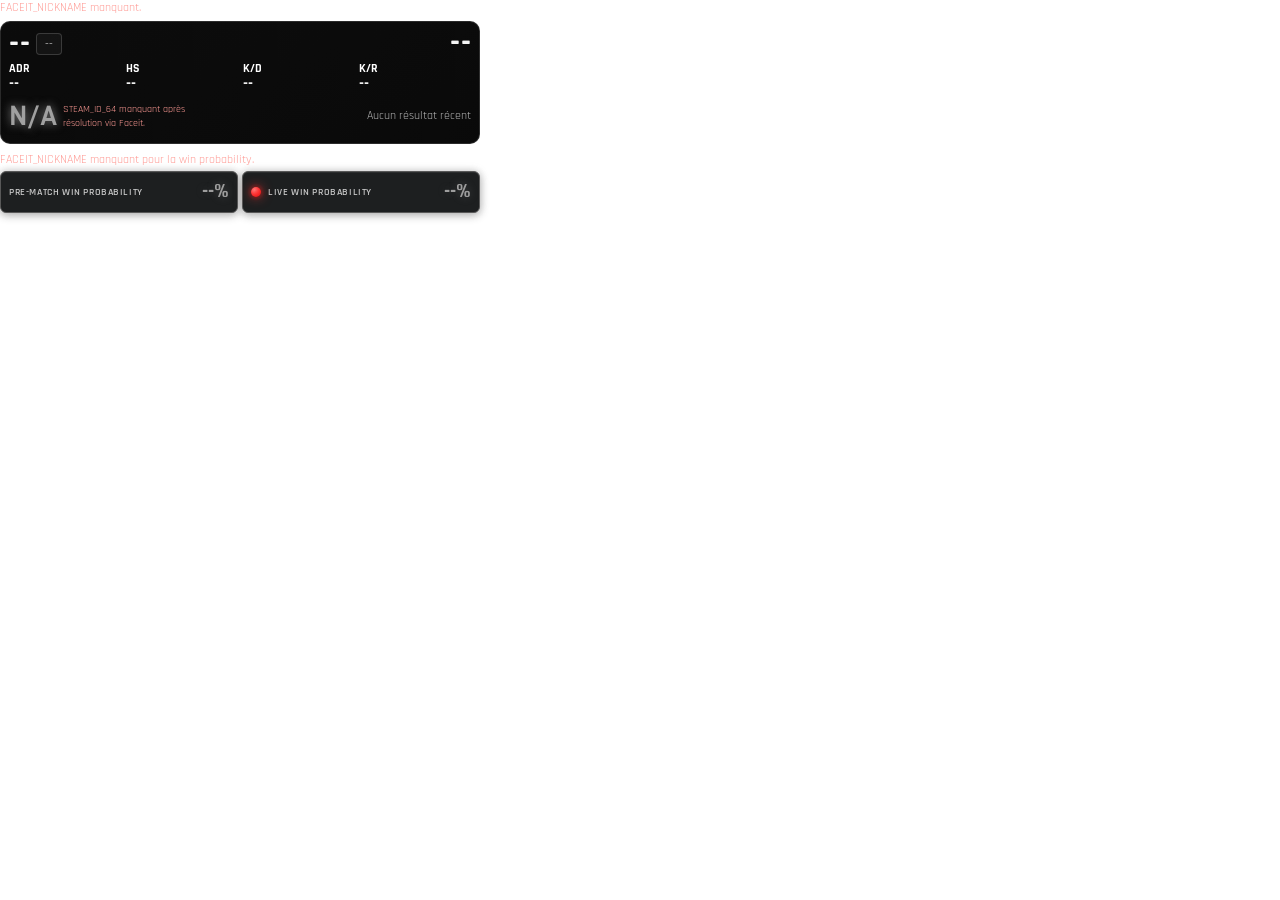
<file: index.html>
<!-- index.html - Structure sémantique du widget CS2 Stats (Faceit + Leetify). -->
<!doctype html>
<html lang="fr">
<head>
  <meta charset="UTF-8" />
  <meta name="viewport" content="width=device-width, initial-scale=1.0" />
  <title>Widget CS2 Stats</title>
  <link rel="preconnect" href="https://fonts.googleapis.com" />
  <link rel="preconnect" href="https://fonts.gstatic.com" crossorigin />
  <link
    href="https://fonts.googleapis.com/css2?family=Inter:wght@400;500;700;800&family=Rajdhani:wght@500;700&display=swap"
    rel="stylesheet"
  />
  <link rel="stylesheet" href="./style.css?v=20260222-19" />
</head>
<body>
  <main class="widget" aria-live="polite">
    <header class="widget__header">
      <h1>CS2 Stats Widget</h1>
    </header>

    <section id="faceit-section" class="widget-section" aria-busy="false">
      <div class="section-heading">
        <h2>Live Card</h2>
        <span id="faceit-loader" class="section-loader" hidden></span>
      </div>
      <p id="faceit-error" class="section-error" hidden></p>

      <article id="faceit-panel" class="faceit-hud">
        <img id="faceit-avatar" class="faceit-avatar" src="" alt="Avatar joueur Faceit" />
        <div class="faceit-hud__content">
          <div class="faceit-hud__top">
            <div class="faceit-hud__player">
              <h3 id="faceit-nickname">--</h3>
              <span id="faceit-country" class="country-chip">--</span>
            </div>
            <div class="faceit-hud__rank">
              <span id="faceit-elo" class="faceit-elo">--</span>
              <img id="faceit-level-badge" class="faceit-level-badge" src="" alt="Badge niveau Faceit" hidden />
              <span id="faceit-top-rank" class="faceit-top-rank" hidden>#--</span>
            </div>
          </div>

          <div class="faceit-hud__stats">
            <div class="hud-stat">
              <span class="hud-stat__label">ADR</span>
              <span id="faceit-avg" class="hud-stat__value">--</span>
            </div>
            <div class="hud-stat">
              <span class="hud-stat__label">HS</span>
              <span id="faceit-hs" class="hud-stat__value">--</span>
            </div>
            <div class="hud-stat">
              <span class="hud-stat__label">K/D</span>
              <span id="faceit-kd" class="hud-stat__value">--</span>
            </div>
            <div class="hud-stat">
              <span class="hud-stat__label">K/R</span>
              <span id="faceit-kr" class="hud-stat__value">--</span>
            </div>
          </div>

          <div class="faceit-hud__bottom">
            <div class="faceit-hud__identity">
              <div id="premier-mini-slot" class="premier-mini-slot" aria-live="polite">
                <span class="premier-mini-value">N/A</span>
              </div>
              <span id="premier-loader" class="section-loader section-loader--inline" hidden></span>
              <p id="premier-error" class="section-error section-error--inline" hidden></p>
            </div>
            <div id="faceit-last-matches" class="results-pills results-pills--inline"></div>
          </div>
        </div>
      </article>

      <section id="winprob-section" class="winprob-section" aria-busy="false" aria-label="Probabilité de victoire">
        <span id="winprob-loader" class="section-loader" hidden></span>
        <p id="winprob-error" class="section-error section-error--inline-block" hidden></p>
        <div class="winprob-grid">
          <div id="winprob-badge" class="winprob-badge">
            <span class="winprob-badge__label">PRE-MATCH WIN PROBABILITY</span>
            <span id="winprob-value" class="winprob-badge__value">--%</span>
            <span id="winprob-meta" class="winprob-badge__meta">Aucune partie en cours</span>
          </div>
          <div id="live-winprob-badge" class="winprob-badge winprob-badge--live">
            <span class="winprob-badge__label"><span class="live-dot" aria-hidden="true"></span>LIVE WIN PROBABILITY</span>
            <span id="live-winprob-value" class="winprob-badge__value">--%</span>
            <span id="live-winprob-meta" class="winprob-badge__meta">Aucune partie en cours</span>
          </div>
        </div>
      </section>
    </section>

    <footer class="widget__footer">
      <span id="last-updated">Dernière mise à jour: --</span>
    </footer>
  </main>

  <script src="./script.js?v=20260222-21" defer></script>
</body>
</html>
</file>
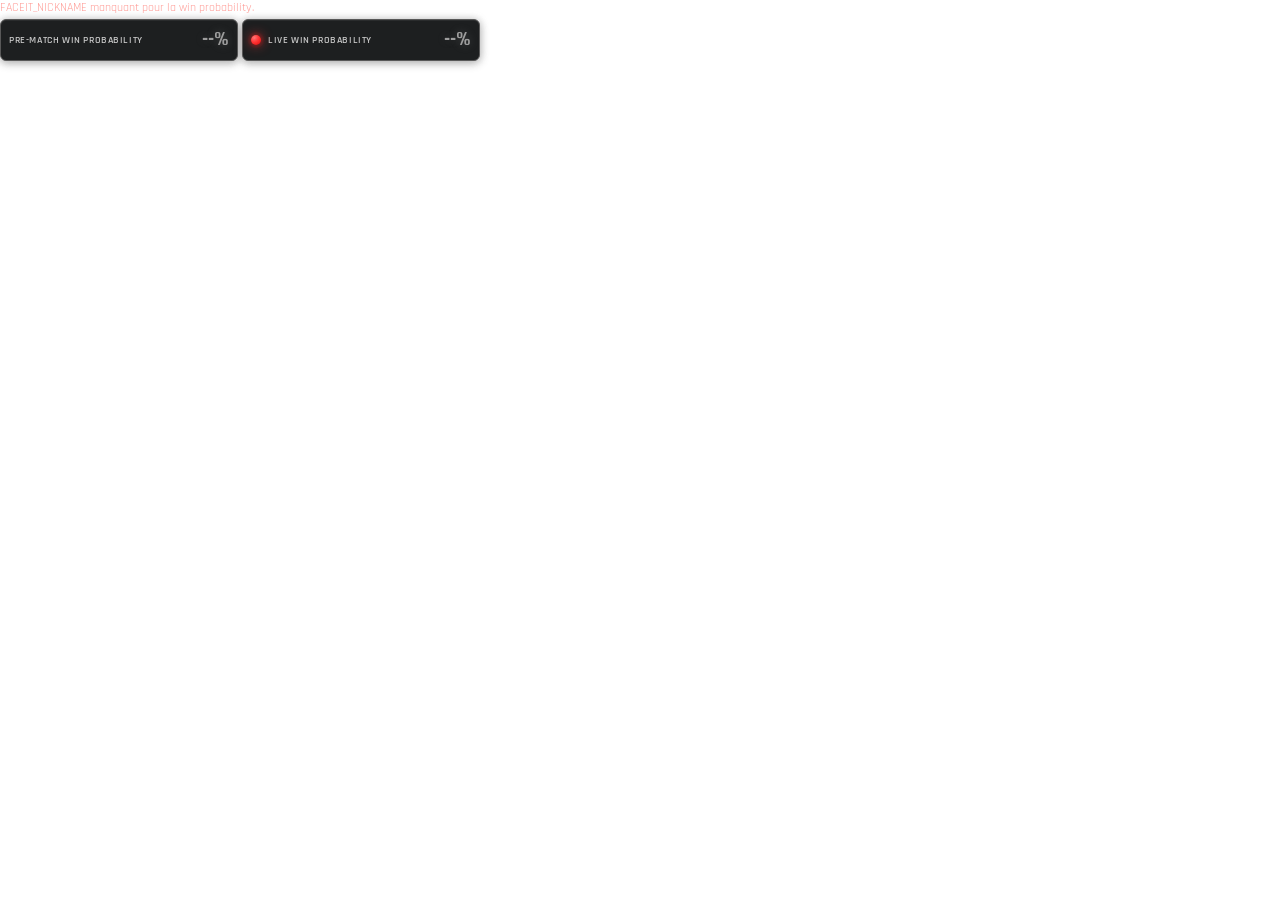
<file: index-v2.html>
<!-- index-v2.html - Vue compacte du widget (Win Probability uniquement). -->
<!doctype html>
<html lang="fr">
<head>
  <meta charset="UTF-8" />
  <meta name="viewport" content="width=device-width, initial-scale=1.0" />
  <title>Widget CS2 Win Probability</title>
  <link rel="preconnect" href="https://fonts.googleapis.com" />
  <link rel="preconnect" href="https://fonts.gstatic.com" crossorigin />
  <link
    href="https://fonts.googleapis.com/css2?family=Inter:wght@400;500;700;800&family=Rajdhani:wght@500;700&display=swap"
    rel="stylesheet"
  />
  <link rel="stylesheet" href="./style.css?v=20260316-v2" />
</head>
<body>
  <main class="widget widget--v2" aria-live="polite">
    <section id="winprob-section" class="winprob-section" aria-busy="false" aria-label="Probabilité de victoire">
      <span id="winprob-loader" class="section-loader" hidden>Chargement…</span>
      <p id="winprob-error" class="section-error section-error--inline-block" hidden></p>
      <div class="winprob-grid">
        <div id="winprob-badge" class="winprob-badge">
          <span class="winprob-badge__label">PRE-MATCH WIN PROBABILITY</span>
          <span id="winprob-value" class="winprob-badge__value">--%</span>
          <span id="winprob-meta" class="winprob-badge__meta">Aucune partie en cours</span>
        </div>
        <div id="live-winprob-badge" class="winprob-badge winprob-badge--live">
          <span class="winprob-badge__label"><span class="live-dot" aria-hidden="true"></span>LIVE WIN PROBABILITY</span>
          <span id="live-winprob-value" class="winprob-badge__value">--%</span>
          <span id="live-winprob-meta" class="winprob-badge__meta">Aucune partie en cours</span>
        </div>
      </div>
    </section>
  </main>

  <script src="./script-v2.js?v=20260316-v1" defer></script>
</body>
</html>
</file>
<file: style.css>
/* style.css - HUD compact CS2 pour le widget Faceit/Leetify. */
@font-face {
  font-family: "Stratum2Bold";
  src: url("./fonts/stratum2-bold-webfont.ttf") format("truetype");
  font-display: swap;
}

:root {
  --bg: #0a0a0a;
  --surface: #141414;
  --surface-border: #2b2b2b;
  --text: #f3f3f3;
  --muted: #b5b5b5;
  --danger: #f44336;
  --success: #4caf50;
  --elo-color: #a0a0a0;
}

* {
  box-sizing: border-box;
}

body {
  margin: 0;
  min-height: 0;
  display: block;
  padding: 0;
  background: transparent;
  color: var(--text);
  font-family: "Rajdhani", "Inter", system-ui, sans-serif;
}

.widget {
  width: min(100%, 480px);
  border: 0;
  background: transparent;
  box-shadow: none;
  padding: 0;
}

.widget--v2 {
  width: min(100%, 480px);
}

.widget__header {
  display: none !important;
}

.widget__header h1 {
  margin: 0;
  font-size: 0.9rem;
  color: #8f8f8f;
  letter-spacing: 0.03em;
  text-transform: uppercase;
}

.widget-section {
  border: 0;
  background: transparent;
  padding: 0;
}

.section-heading {
  display: none !important;
}

.section-heading h2,
.section-heading h3 {
  margin: 0;
  font-size: 0.8rem;
  text-transform: uppercase;
  letter-spacing: 0.06em;
  color: #c9c9c9;
}

.section-loader {
  font-size: 0.72rem;
  color: var(--muted);
  display: none !important;
}

.section-error {
  margin: 0 0 6px;
  font-size: 0.75rem;
  color: #ff9b95;
}

.faceit-hud {
  --faceit-bg-image: none;
  position: relative;
  display: flex;
  gap: 10px;
  border-radius: 10px;
  overflow: hidden;
  border: 1px solid rgba(255, 255, 255, 0.12);
  background:
    linear-gradient(130deg, rgba(20, 20, 20, 0.96) 0%, rgba(20, 20, 20, 0.78) 48%, rgba(12, 12, 12, 0.95) 100%),
    var(--faceit-bg-image);
  background-size: cover;
  background-position: center;
  padding: 8px;
}

.faceit-hud::after {
  content: "";
  position: absolute;
  inset: 0;
  background: linear-gradient(90deg, rgba(0, 0, 0, 0.42) 0%, rgba(0, 0, 0, 0.18) 100%);
  pointer-events: none;
}

.faceit-avatar,
.faceit-hud__content {
  position: relative;
  z-index: 1;
}

.faceit-avatar {
  width: 66px;
  height: 66px;
  border-radius: 8px;
  object-fit: cover;
  border: 1px solid rgba(255, 255, 255, 0.18);
  background: #222;
  display: none !important;
}

.faceit-hud__content {
  flex: 1;
  min-width: 0;
  display: flex;
  flex-direction: column;
  gap: 5px;
}

.faceit-hud__top {
  display: flex;
  align-items: flex-start;
  justify-content: space-between;
  gap: 8px;
}

.faceit-hud__player {
  display: inline-flex;
  align-items: center;
  gap: 6px;
  min-width: 0;
}

.faceit-hud__top h3 {
  margin: 0;
  font-size: 2rem;
  line-height: 0.86;
  font-weight: 800;
  color: #f5f5f5;
  text-transform: uppercase;
  letter-spacing: 0.02em;
  text-shadow: 0 1px 0 rgba(0, 0, 0, 0.34);
}

.faceit-hud__rank {
  display: inline-flex;
  align-items: center;
  gap: 10px;
}

.faceit-elo {
  font-size: 2rem;
  line-height: 0.84;
  font-weight: 800;
  color: #f4f4f4;
  letter-spacing: 0.01em;
}

.faceit-level-badge {
  width: 35px !important;
  height: 35px !important;
  min-width: 35px;
  flex: 0 0 35px;
  display: block;
  object-fit: contain;
  border-radius: 999px;
  box-shadow: 0 0 16px rgba(255, 40, 40, 0.52);
}

.faceit-level-badge[hidden] {
  display: none !important;
}

.faceit-top-rank {
  display: none;
}

.faceit-top-rank.faceit-top-rank--challenger {
  position: relative;
  display: inline-flex;
  align-items: center;
  justify-content: flex-start;
  min-width: 96px;
  height: 28px;
  padding: 0 34px 0 9px;
  border-radius: 999px;
  border: 2px solid rgba(255, 74, 81, 0.92);
  background: #d52e33;
  color: #121212;
  font-size: 0.92rem;
  font-weight: 900;
  line-height: 1;
  letter-spacing: 0.01em;
  text-shadow: none;
  box-shadow:
    0 0 14px rgba(213, 46, 51, 0.34),
    inset 0 -1px 0 rgba(90, 12, 14, 0.4);
}

.faceit-top-rank.faceit-top-rank--challenger::after {
  content: "";
  position: absolute;
  right: 2px;
  top: 50%;
  width: 20px;
  height: 20px;
  transform: translateY(-50%);
  border-radius: 50%;
  background: radial-gradient(circle at 34% 30%, #202020 0%, #0d0d0d 76%);
  border: 1px solid rgba(255, 63, 70, 0.85);
  box-shadow: inset 0 0 8px rgba(255, 255, 255, 0.06);
}

.faceit-top-rank.faceit-top-rank--challenger::before {
  content: "";
  position: absolute;
  right: 5px;
  top: 50%;
  width: 13px;
  height: 13px;
  transform: translateY(-50%);
  background: url("./images/faceit_elo/challenger.png") center / contain no-repeat;
  z-index: 1;
}

.faceit-hud__stats {
  display: grid;
  grid-template-columns: repeat(4, minmax(0, 1fr));
  gap: 5px;
}

.hud-stat {
  min-width: 0;
}

.hud-stat__label {
  display: block;
  font-size: 0.72rem;
  color: #ffffff;
  font-weight: 700;
  line-height: 1;
}

.hud-stat__value {
  display: block;
  font-size: 0.98rem;
  line-height: 1;
  margin-top: 2px;
  color: #f0f0f0;
  font-weight: 800;
}

.faceit-hud__bottom {
  display: flex;
  align-items: center;
  justify-content: space-between;
  gap: 8px;
}

.faceit-hud__identity {
  display: inline-flex;
  align-items: center;
  gap: 6px;
  min-width: 0;
}

.premier-mini-slot {
  display: inline-flex;
  align-items: center;
  min-height: 38px;
}

.premier-mini-badge {
  position: relative;
  width: 108px;
  height: 38px;
  flex: 0 0 auto;
  display: inline-flex;
  align-items: center;
  justify-content: center;
  filter: drop-shadow(0 0 8px var(--premier-glow, rgba(170, 170, 170, 0.35)));
}

.premier-mini-badge .premier-badge-svg {
  width: 100%;
  height: 100%;
  display: block;
}

.premier-mini-value {
  font-family: "Stratum2Bold", "Rajdhani", sans-serif;
  font-size: 1.8rem;
  line-height: 0.95;
  color: #a0a0a0;
  white-space: nowrap;
}

.country-chip {
  display: inline-flex;
  align-items: center;
  justify-content: center;
  min-width: 26px;
  height: 22px;
  border-radius: 4px;
  padding: 0 6px;
  font-size: 0.72rem;
  background: rgba(25, 25, 25, 0.75);
  border: 1px solid rgba(255, 255, 255, 0.16);
  color: #f1f1f1;
  white-space: nowrap;
}

.section-loader--inline {
  font-size: 0.64rem;
}

.section-error--inline {
  margin: 0;
  font-size: 0.64rem;
  max-width: 160px;
}

.results-pills {
  min-height: 20px;
  display: flex;
  align-items: center;
  gap: 4px;
  flex-wrap: wrap;
}

.results-pills--inline {
  justify-content: flex-end;
}

.match-pill {
  width: 18px;
  height: 18px;
  border-radius: 4px;
  display: inline-flex;
  align-items: center;
  justify-content: center;
  font-size: 0.82rem;
  line-height: 1;
  font-weight: 800;
  border: 1px solid transparent;
}

.match-pill--win {
  color: #f2fff2;
  background: var(--success);
  border-color: #5db261;
}

.match-pill--loss {
  color: #ffeceb;
  background: var(--danger);
  border-color: #e9675e;
}

.match-pill--unknown {
  color: #f2f2f2;
  background: #616161;
  border-color: #777;
}

.muted-text {
  color: var(--muted);
  font-size: 0.75rem;
}

.winprob-section {
  margin-top: 8px;
}

.widget--v2 .winprob-section {
  margin-top: 0;
}

.section-error--inline-block {
  margin: 0 0 4px;
}

.winprob-grid {
  display: grid;
  grid-template-columns: repeat(2, minmax(0, 1fr));
  gap: 4px;
}

.winprob-badge {
  --winprob-accent: #f4c430;
  border-radius: 6px;
  border: 1px solid color-mix(in srgb, var(--winprob-accent) 46%, #2f2f2f);
  background: rgba(10, 12, 14, 0.92);
  -webkit-backdrop-filter: blur(2px) saturate(85%);
  backdrop-filter: blur(2px) saturate(85%);
  box-shadow:
    inset 0 1px 0 rgba(255, 255, 255, 0.06),
    0 0 10px color-mix(in srgb, var(--winprob-accent) 20%, transparent),
    0 2px 10px rgba(0, 0, 0, 0.32);
  padding: 4px 8px;
  display: grid;
  grid-template-columns: minmax(0, 1fr) auto;
  grid-template-areas: "label value";
  align-items: center;
  gap: 8px;
  min-height: 42px;
}

.winprob-badge--live {
  --winprob-accent: #5da3ff;
}

.winprob-badge__label {
  grid-area: label;
  font-size: 0.62rem;
  font-weight: 600;
  letter-spacing: 0.06em;
  color: #c7c7c7;
  text-transform: uppercase;
  white-space: nowrap;
  overflow: hidden;
  text-overflow: ellipsis;
}

.winprob-badge__value {
  grid-area: value;
  font-size: 1.24rem;
  line-height: 1;
  font-weight: 800;
  color: color-mix(in srgb, var(--winprob-accent) 82%, #fff);
  text-shadow: 0 0 10px color-mix(in srgb, var(--winprob-accent) 32%, transparent);
}

.winprob-badge--live .winprob-badge__value {
  display: inline-flex;
  align-items: baseline;
  gap: 4px;
}

.winprob-badge--live .winprob-badge__value.has-delta::after {
  content: attr(data-delta);
  font-size: 0.5em;
  font-weight: 700;
  line-height: 1;
  letter-spacing: 0.01em;
  opacity: 0.98;
}

.winprob-badge--live .winprob-badge__value.has-delta[data-delta-dir="up"]::after {
  color: #4caf50;
  text-shadow: 0 0 8px rgba(76, 175, 80, 0.5);
}

.winprob-badge--live .winprob-badge__value.has-delta[data-delta-dir="down"]::after {
  color: #ff5b52;
  text-shadow: 0 0 8px rgba(255, 91, 82, 0.46);
}

.winprob-badge--live .winprob-badge__value.has-delta[data-delta-dir="flat"]::after {
  color: #bcbcbc;
  text-shadow: 0 0 6px rgba(188, 188, 188, 0.35);
}

.winprob-badge__meta {
  display: none !important;
}

#winprob-meta {
  display: none !important;
}

#winprob-meta:empty,
#live-winprob-meta:empty {
  display: none;
}

.winprob-badge--live .winprob-badge__label {
  display: inline-flex;
  align-items: center;
  gap: 7px;
  overflow: visible;
  text-overflow: clip;
  padding: 3px 0;
}

.live-dot {
  position: relative;
  width: 10px;
  height: 10px;
  border-radius: 50%;
  flex: 0 0 10px;
  background: radial-gradient(circle at 35% 30%, #ff9f9f 0%, #ff3d3d 45%, #d20000 100%);
  box-shadow:
    0 0 0 0 rgba(255, 36, 36, 0.55),
    0 0 12px rgba(255, 44, 44, 0.82);
  animation: liveDotPulse 1.15s ease-in-out infinite;
}

.live-dot::after {
  content: "";
  position: absolute;
  inset: -4px;
  border-radius: 50%;
  background: radial-gradient(circle, rgba(255, 26, 26, 0.42) 0%, rgba(255, 26, 26, 0) 72%);
  animation: liveDotHalo 1.15s ease-in-out infinite;
}

@keyframes liveDotPulse {
  0% {
    transform: scale(0.92);
    box-shadow:
      0 0 0 0 rgba(255, 36, 36, 0.48),
      0 0 8px rgba(255, 44, 44, 0.72);
  }
  55% {
    transform: scale(1);
    box-shadow:
      0 0 0 4px rgba(255, 36, 36, 0.16),
      0 0 15px rgba(255, 44, 44, 0.95);
  }
  100% {
    transform: scale(0.93);
    box-shadow:
      0 0 0 1px rgba(255, 36, 36, 0.22),
      0 0 10px rgba(255, 44, 44, 0.78);
  }
}

@keyframes liveDotHalo {
  0% {
    opacity: 0.35;
    transform: scale(0.8);
  }
  60% {
    opacity: 0.8;
    transform: scale(1.04);
  }
  100% {
    opacity: 0.3;
    transform: scale(0.84);
  }
}

.widget__footer {
  display: none !important;
}

@media (max-width: 520px) {
  body {
    padding: 8px;
  }

  .widget {
    padding: 8px;
  }

  .faceit-hud {
    gap: 8px;
  }

  .faceit-avatar {
    width: 56px;
    height: 56px;
  }

  .faceit-hud__top h3 {
    font-size: 1.45rem;
  }

  .faceit-elo {
    font-size: 2rem;
  }

  .faceit-level-badge {
    width: 40px !important;
    height: 40px !important;
    min-width: 40px;
    flex: 0 0 40px;
  }

  .faceit-top-rank.faceit-top-rank--challenger {
    min-width: 88px;
    height: 24px;
    padding: 0 28px 0 7px;
    font-size: 0.82rem;
  }

  .faceit-top-rank.faceit-top-rank--challenger::after {
    width: 17px;
    height: 17px;
  }

  .faceit-top-rank.faceit-top-rank--challenger::before {
    right: 4px;
    width: 11px;
    height: 11px;
  }

  .premier-mini-value {
    font-size: 1.18rem;
  }

  .premier-mini-slot {
    min-height: 34px;
  }

  .premier-mini-badge {
    width: 96px;
    height: 34px;
  }

  .hud-stat__value {
    font-size: 0.88rem;
  }

  .winprob-grid {
    gap: 4px;
  }

  .winprob-badge {
    min-height: 40px;
    padding: 3px 6px;
  }

  .winprob-badge__label {
    font-size: 0.55rem;
  }

  .winprob-badge__value {
    font-size: 1.04rem;
  }

  .winprob-badge__meta {
    display: none !important;
  }
}
</file>
